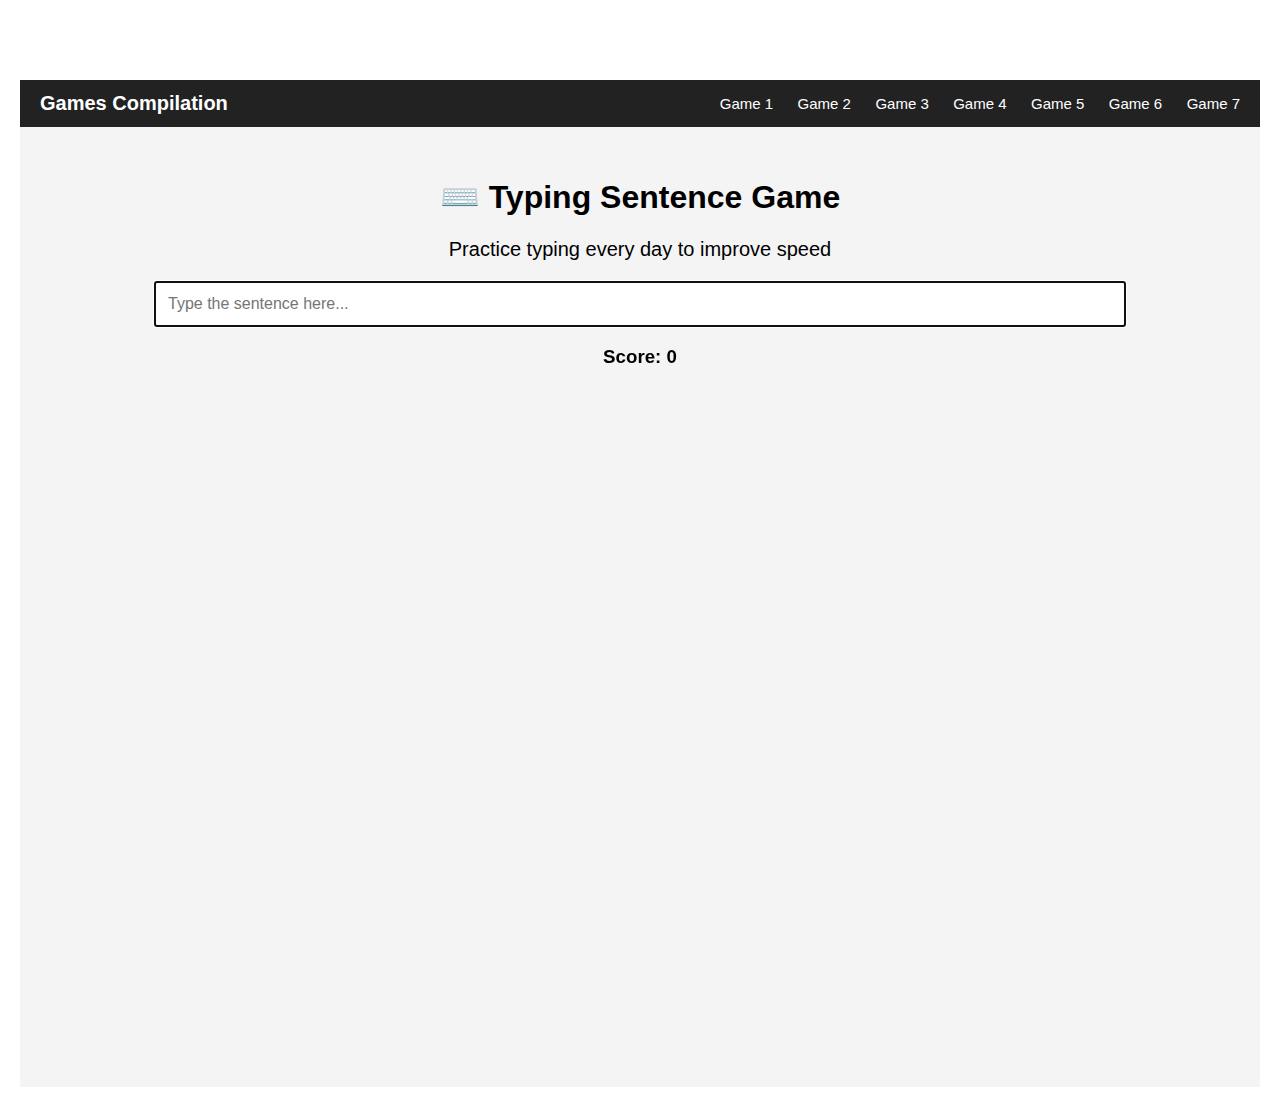
<file: index.html>
<!DOCTYPE html>
<html lang="en">
<head>
    <meta charset="UTF-8">
    <title>Typing Games</title>
    <link rel="stylesheet" href="style.css">
    <style>
        body {
            font-family: Arial, sans-serif;
            text-align: center;
            margin-top: 60px;
            padding: 20px;
        }
        #sentence {
            font-size: 20px;
            margin-bottom: 20px;
        }
        input {
            width: 80%;
            padding: 12px;
            font-size: 16px;
        }
    </style>
</head>
<body>

    <!-- Top Navigation -->
    <div class="topnav">
        <div class="logo">Games Compilation</div>
        <div class="menu">
            <a href="index.html">Game 1</a>
            <a href="number.html">Game 2</a>
            <a href="click.html">Game 3</a>
            <a href="rps.html">Game 4</a>
            <a href="catch.html">Game 5</a>
            <a href="memory.html">Game 6</a>
            <a href="snake.html">Game 7</a>
        </div>
    </div>

    <!-- Content Below Topnav -->
    <div class="content">
         <h1>⌨️ Typing Sentence Game</h1>

    <p id="sentence"></p>

    <input type="text" id="input" placeholder="Type the sentence here..." autofocus>

    <p id="result"></p>

    <h3>Score: <span id="score">0</span></h3>


    <script>
        const sentences = [
            "I love learning how to code with JavaScript",
            "Practice typing every day to improve speed",
            "Coding is fun and useful for the future",
            "Never give up when learning something new"
        ];

        let score = 0;

        const sentenceDisplay = document.getElementById("sentence");
        const input = document.getElementById("input");
        const result = document.getElementById("result");
        const scoreDisplay = document.getElementById("score");

        function newSentence() {
            const random = Math.floor(Math.random() * sentences.length);
            sentenceDisplay.textContent = sentences[random];
            input.value = "";
            result.textContent = "";
        }

        input.addEventListener("keydown", function (event) {
            if (event.key === "Enter") {
                if (input.value === sentenceDisplay.textContent) {
                    result.textContent = "✅ Correct!";
                    score++;
                    scoreDisplay.textContent = score;
                    newSentence();
                } else {
                    result.textContent = "❌ Not quite. Try again!";
                }
            }
        });

        newSentence();
    </script>


    </div>

</body>
</html>
</file>
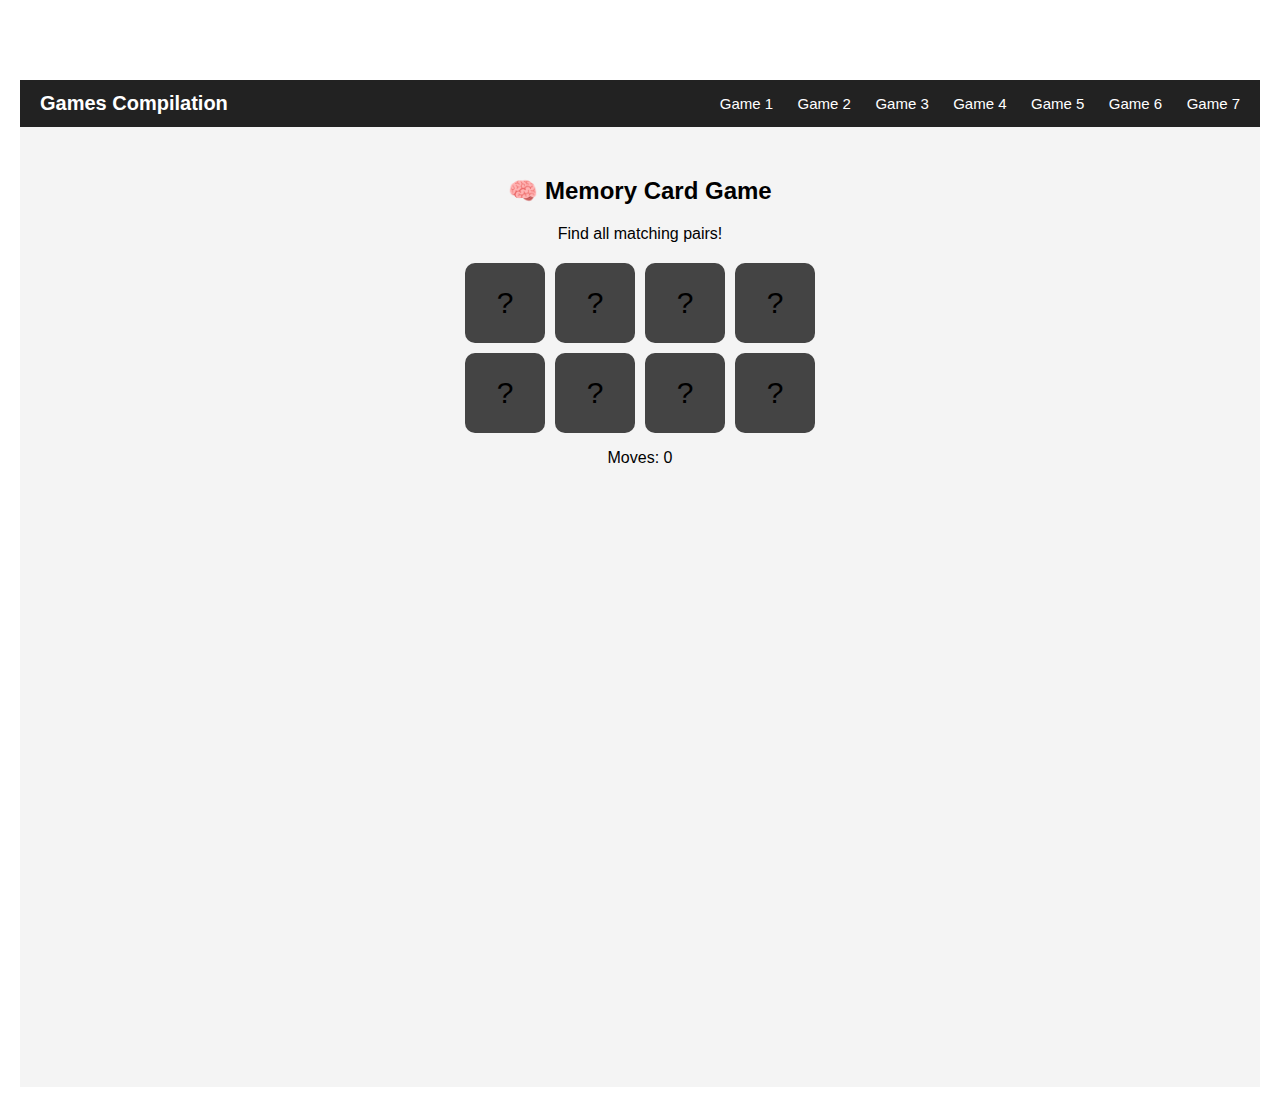
<file: memory.html>
<!DOCTYPE html>
<html lang="en">
<head>
    <meta charset="UTF-8">
    <title>Memory Game</title>
    <link rel="stylesheet" href="style.css">
    <style>
        body {
            font-family: Arial, sans-serif;
            text-align: center;
            margin-top: 60px;
            padding: 20px;
        }
        #sentence {
            font-size: 20px;
            margin-bottom: 20px;
        }
        input {
            width: 80%;
            padding: 12px;
            font-size: 16px;
        }

         .grid {
      display: grid;
      grid-template-columns: repeat(4, 80px);
      gap: 10px;
      justify-content: center;
      margin-top: 20px;
    }

    .card {
      width: 80px;
      height: 80px;
      background: #444;
      display: flex;
      align-items: center;
      justify-content: center;
      font-size: 30px;
      cursor: pointer;
      border-radius: 10px;
    }

    .matched {
      background: #2ecc71;
      cursor: default;
    }
    </style>
</head>
<body>

    <!-- Top Navigation -->
    <div class="topnav">
        <div class="logo">Games Compilation</div>
        <div class="menu">
            <a href="index.html">Game 1</a>
            <a href="number.html">Game 2</a>
            <a href="click.html">Game 3</a>
            <a href="rps.html">Game 4</a>
            <a href="catch.html">Game 5</a>
            <a href="memory.html">Game 6</a>
            <a href="snake.html">Game 7</a>
        </div>
    </div>

    <!-- Content Below Topnav -->
    <div class="content">
       <h2>🧠 Memory Card Game</h2>
<p>Find all matching pairs!</p>
<div class="grid" id="grid"></div>
<p>Moves: <span id="moves">0</span></p>

<script>
const symbols = ["🍎","🍌","🍇","🍒","🍎","🍌","🍇","🍒"];
let shuffled = symbols.sort(() => 0.5 - Math.random());

const grid = document.getElementById("grid");
let first = null;
let second = null;
let lock = false;
let moves = 0;

shuffled.forEach(symbol => {
  const card = document.createElement("div");
  card.classList.add("card");
  card.dataset.symbol = symbol;
  card.innerText = "?";

  card.addEventListener("click", () => {
    if (lock || card.classList.contains("matched") || card === first) return;

    card.innerText = symbol;

    if (!first) {
      first = card;
      return;
    }

    second = card;
    moves++;
    document.getElementById("moves").innerText = moves;

    if (first.dataset.symbol === second.dataset.symbol) {
      first.classList.add("matched");
      second.classList.add("matched");
      first = second = null;
      checkWin();
    } else {
      lock = true;
      setTimeout(() => {
        first.innerText = "?";
        second.innerText = "?";
        first = second = null;
        lock = false;
      }, 800);
    }
  });

  grid.appendChild(card);
});

function checkWin() {
  const allMatched = document.querySelectorAll(".matched").length === symbols.length;
  if (allMatched) {
    setTimeout(() => alert("🎉 You win in " + moves + " moves!"), 200);
  }
}
</script>


    </div>

</body>
</html>
</file>
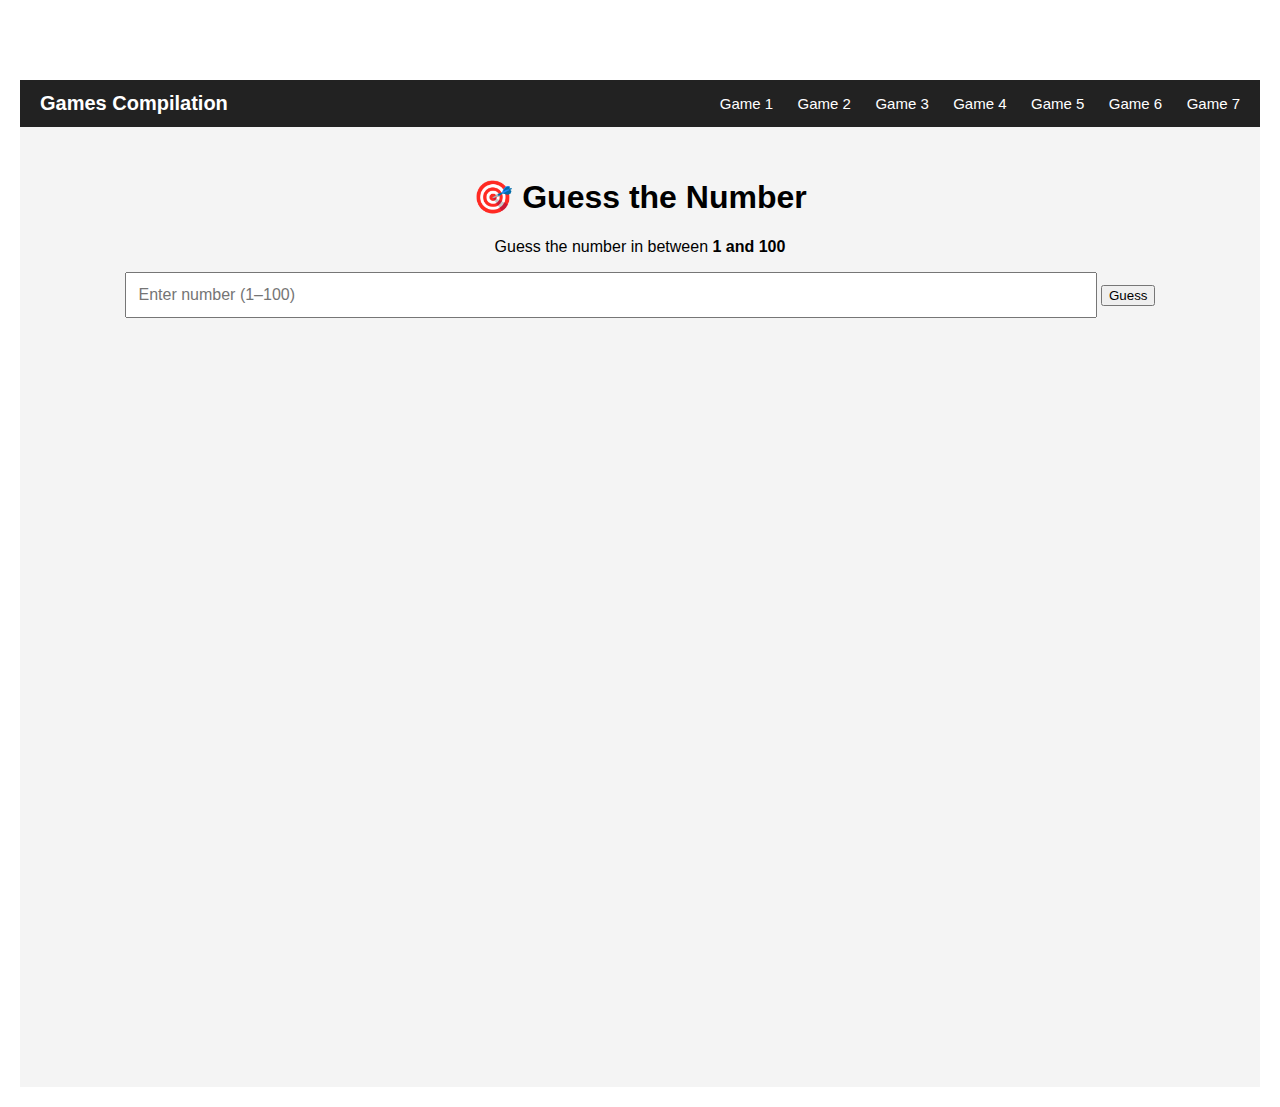
<file: number.html>
<!DOCTYPE html>
<html lang="en">
<head>
    <meta charset="UTF-8">
    <title>Guess the number</title>
    <link rel="stylesheet" href="style.css">
    <style>
        body {
            font-family: Arial, sans-serif;
            text-align: center;
            margin-top: 60px;
            padding: 20px;
        }
        #sentence {
            font-size: 20px;
            margin-bottom: 20px;
        }
        input {
            width: 80%;
            padding: 12px;
            font-size: 16px;
        }
    </style>
</head>
<body>

    <!-- Top Navigation -->
    <div class="topnav">
        <div class="logo">Games Compilation</div>
        <div class="menu">
           <a href="index.html">Game 1</a>
            <a href="number.html">Game 2</a>
            <a href="click.html">Game 3</a>
            <a href="rps.html">Game 4</a>
            <a href="catch.html">Game 5</a>
            <a href="memory.html">Game 6</a>
            <a href="snake.html">Game 7</a>
        </div>
    </div>

    <!-- Content Below Topnav -->
    <div class="content">
          <h1>🎯 Guess the Number</h1>
    <p>Guess the number in between <b>1 and 100</b></p>

    <input type="number" id="guess" placeholder="Enter number (1–100)">
    <button onclick="checkGuess()">Guess</button>

    <p id="message"></p>


    <script>
        let randomNumber = Math.floor(Math.random() * 100) + 1;

        function checkGuess() {
            const userGuess = Number(document.getElementById("guess").value);
            const message = document.getElementById("message");

            if (userGuess < 1 || userGuess > 100) {
                message.textContent = "❗ Please enter a number between 1 and 100";
                return;
            }

            if (userGuess === randomNumber) {
                message.textContent = "🎉 Correct! You guessed the number!";
            } else if (userGuess > randomNumber) {
                message.textContent = "⬆️ Too high! Try again.";
            } else {
                message.textContent = "⬇️ Too low! Try again.";
            }
        }
    </script>


    </div>

</body>
</html>
</file>
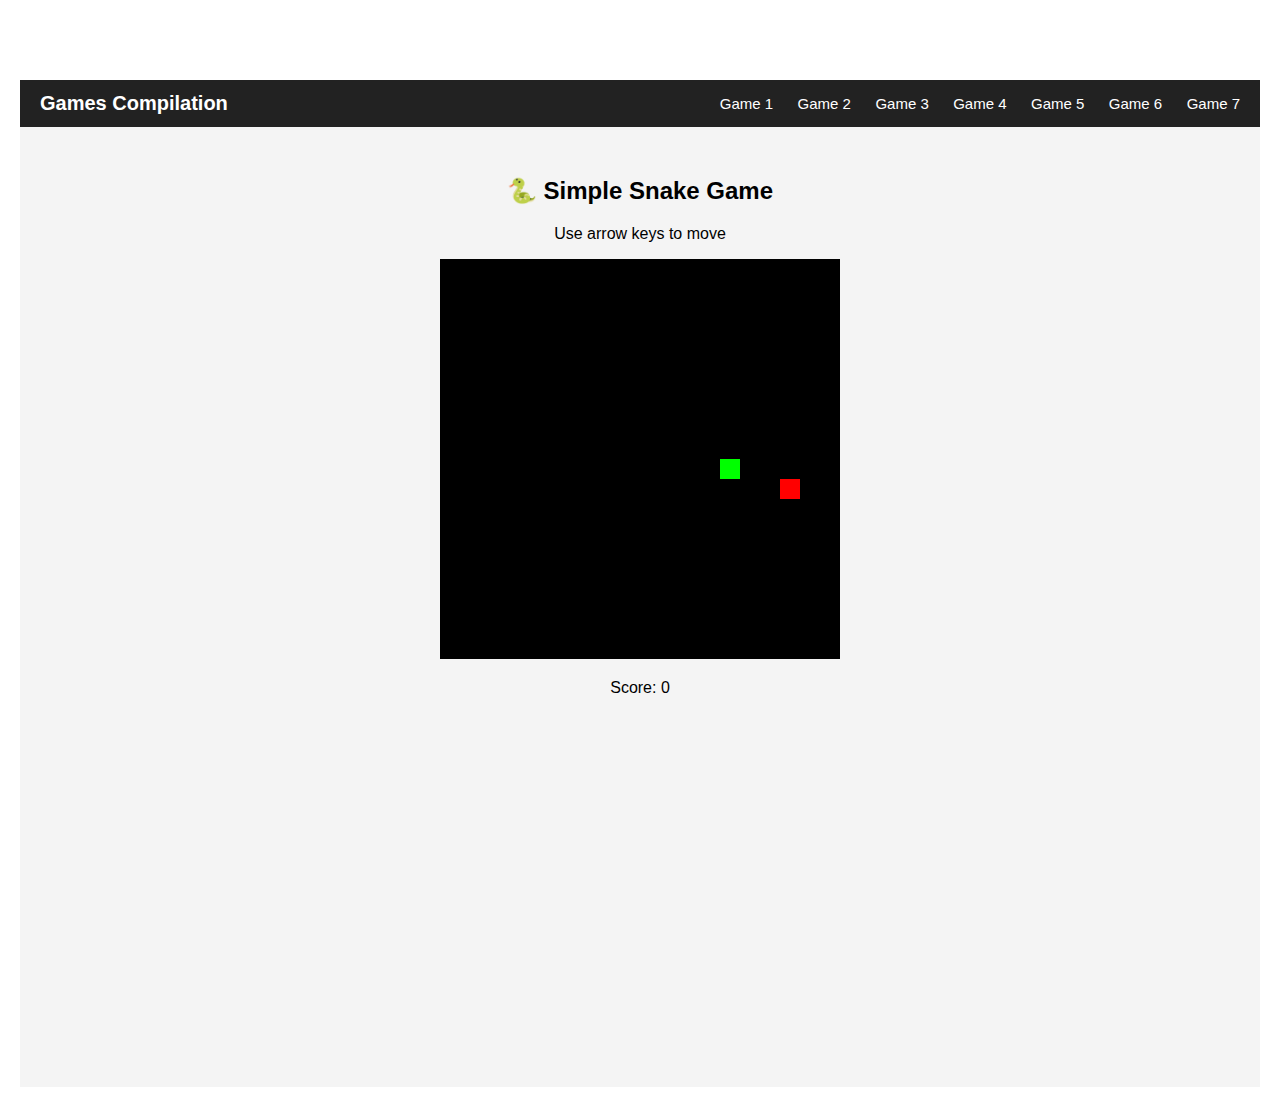
<file: snake.html>
<!DOCTYPE html>
<html lang="en">
<head>
    <meta charset="UTF-8">
    <title>Snake Game</title>
    <link rel="stylesheet" href="style.css">
    <style>
        body {
            font-family: Arial, sans-serif;
            text-align: center;
            margin-top: 60px;
            padding: 20px;
        }
        #sentence {
            font-size: 20px;
            margin-bottom: 20px;
        }
        input {
            width: 80%;
            padding: 12px;
            font-size: 16px;
        }
    </style>
</head>
<body>

    <!-- Top Navigation -->
    <div class="topnav">
        <div class="logo">Games Compilation</div>
        <div class="menu">
           <a href="index.html">Game 1</a>
            <a href="number.html">Game 2</a>
            <a href="click.html">Game 3</a>
            <a href="rps.html">Game 4</a>
            <a href="catch.html">Game 5</a>
            <a href="memory.html">Game 6</a>
            <a href="snake.html">Game 7</a>
        </div>
    </div>

    <!-- Content Below Topnav -->
    <div class="content">
      <h2>🐍 Simple Snake Game</h2>
<p>Use arrow keys to move</p>
<canvas id="game" width="400" height="400"></canvas>
<p>Score: <span id="score">0</span></p>

<script>
const canvas = document.getElementById("game");
const ctx = canvas.getContext("2d");
const box = 20;

let snake = [{ x: 200, y: 200 }];
let direction = "RIGHT";
let food = randomFood();
let score = 0;

function randomFood() {
  return {
    x: Math.floor(Math.random() * 20) * box,
    y: Math.floor(Math.random() * 20) * box
  };
}

document.addEventListener("keydown", changeDirection);

function changeDirection(e) {
  if (e.key === "ArrowUp" && direction !== "DOWN") direction = "UP";
  if (e.key === "ArrowDown" && direction !== "UP") direction = "DOWN";
  if (e.key === "ArrowLeft" && direction !== "RIGHT") direction = "LEFT";
  if (e.key === "ArrowRight" && direction !== "LEFT") direction = "RIGHT";
}

function draw() {
  ctx.fillStyle = "black";
  ctx.fillRect(0, 0, 400, 400);

  // Draw snake
  ctx.fillStyle = "lime";
  snake.forEach(part => ctx.fillRect(part.x, part.y, box, box));

  // Draw food
  ctx.fillStyle = "red";
  ctx.fillRect(food.x, food.y, box, box);

  // Move snake
  let headX = snake[0].x;
  let headY = snake[0].y;

  if (direction === "UP") headY -= box;
  if (direction === "DOWN") headY += box;
  if (direction === "LEFT") headX -= box;
  if (direction === "RIGHT") headX += box;

  // Game over conditions
  if (
    headX < 0 || headY < 0 ||
    headX >= 400 || headY >= 400 ||
    collision(headX, headY, snake)
  ) {
    clearInterval(game);
    alert("Game Over! Score: " + score);
    return;
  }

  // Eat food
  if (headX === food.x && headY === food.y) {
    food = randomFood();
    score++;
    document.getElementById("score").innerText = score;
  } else {
    snake.pop();
  }

  const newHead = { x: headX, y: headY };
  snake.unshift(newHead);
}

function collision(x, y, array) {
  return array.some(part => part.x === x && part.y === y);
}

const game = setInterval(draw, 120);
</script>

    </div>

</body>
</html>
</file>
<file: style.css>
body {
    margin: 0;
    font-family: Arial, sans-serif;
}

/* Top Navigation */
.topnav {
    background-color: #222;
    color: white;
    padding: 12px 20px;
    display: flex;
    justify-content: space-between;
    align-items: center;
}

.logo {
    font-size: 20px;
    font-weight: bold;
}

.menu a {
    color: white;
    text-decoration: none;
    margin-left: 20px;
    font-size: 15px;
}

.menu a:hover {
    color: #00d9ff;
}

/* Content Section */
.content {
    padding: 30px;
    background-color: #f4f4f4;
    min-height: 100vh;
}
</file>
